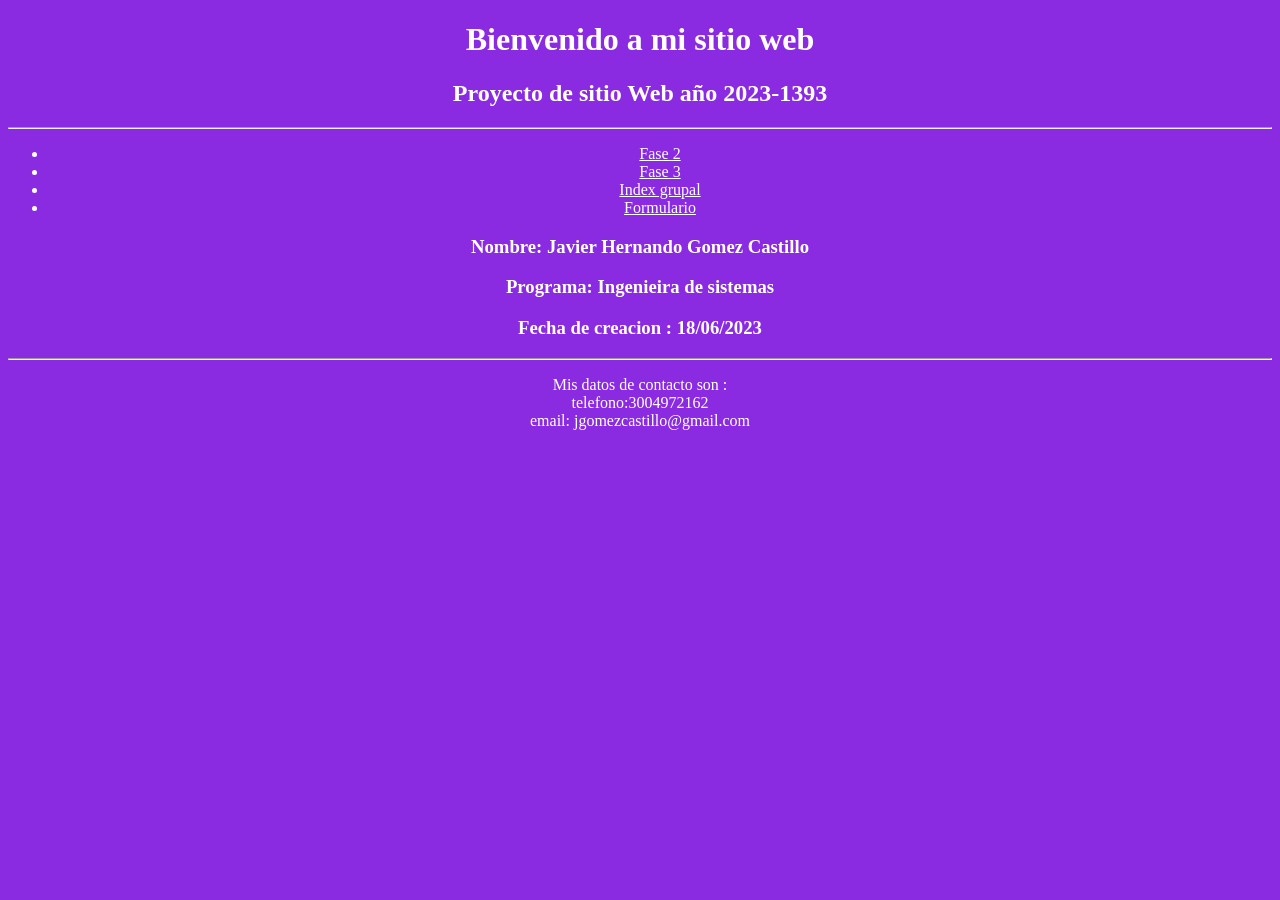
<file: index.html>
<!DOCTYPE html>
<html lang="en">
<head>
    <meta charset="UTF-8">
    <meta name="viewport" content="width=device-width, initial-scale=1.0">
    <title>Document</title>
    <style>
        *{
            text-align: center;
            background-color: blueviolet;
            color: white;
        }

    </style>
</head>
<body>
    <h1>Bienvenido a mi sitio web</h1>
    <h2>Proyecto de sitio Web año 2023-1393 </h2>
    <hr>
    <ul >
        <li><a href="fase 2/index.html">Fase 2</a></li>
        <li><a href="fase3/index.html">Fase 3</a></li>
        <li><a href="fase3/indexGrupal.html">Index grupal</a></li>
        <li><a href="fase 4/index.html">Formulario</a></li>
    </ul>
    <h3>Nombre: Javier Hernando Gomez Castillo</h3>
    <h3>Programa: Ingenieira de sistemas</h3>
    <h3>Fecha de creacion : 18/06/2023</h3>
    <hr>
    <p>Mis datos de contacto son :<br>
        telefono:3004972162<br>
        email: jgomezcastillo@gmail.com<br>
    </p>
</body>
</html>
</file>
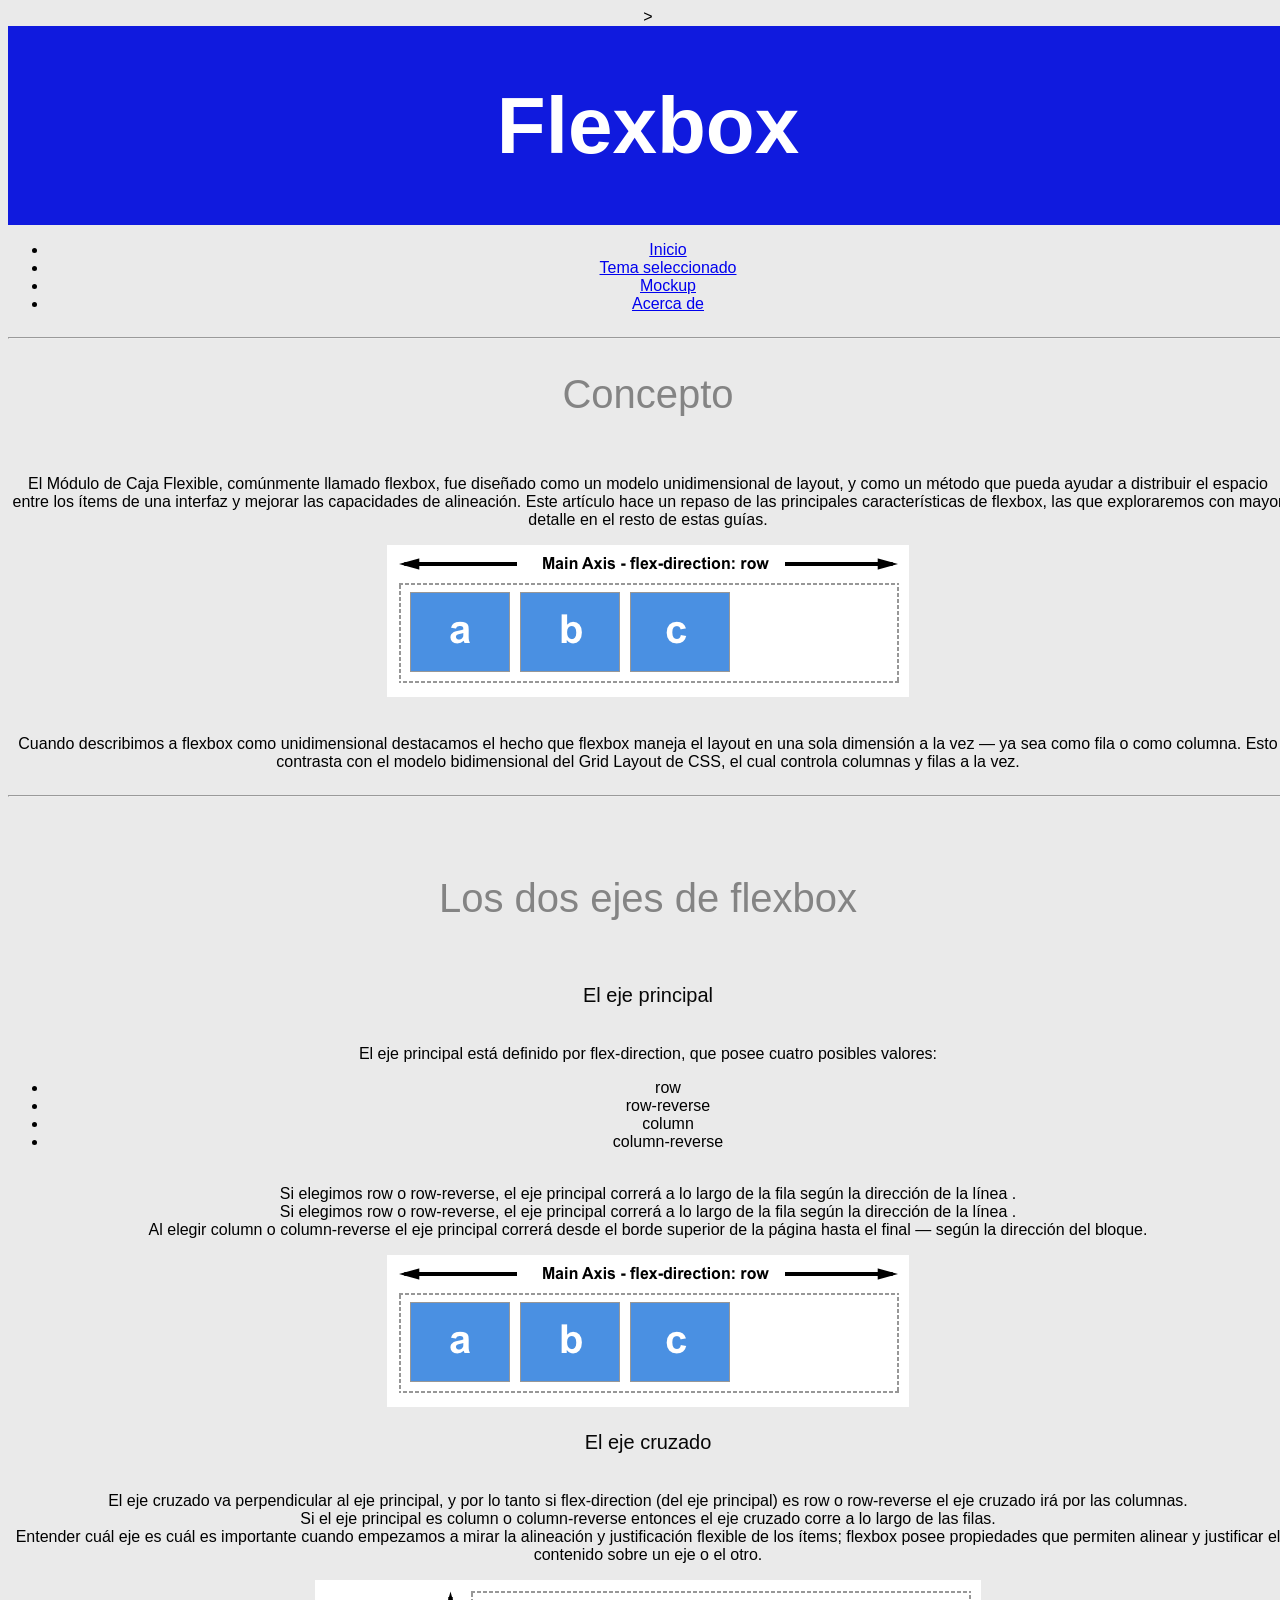
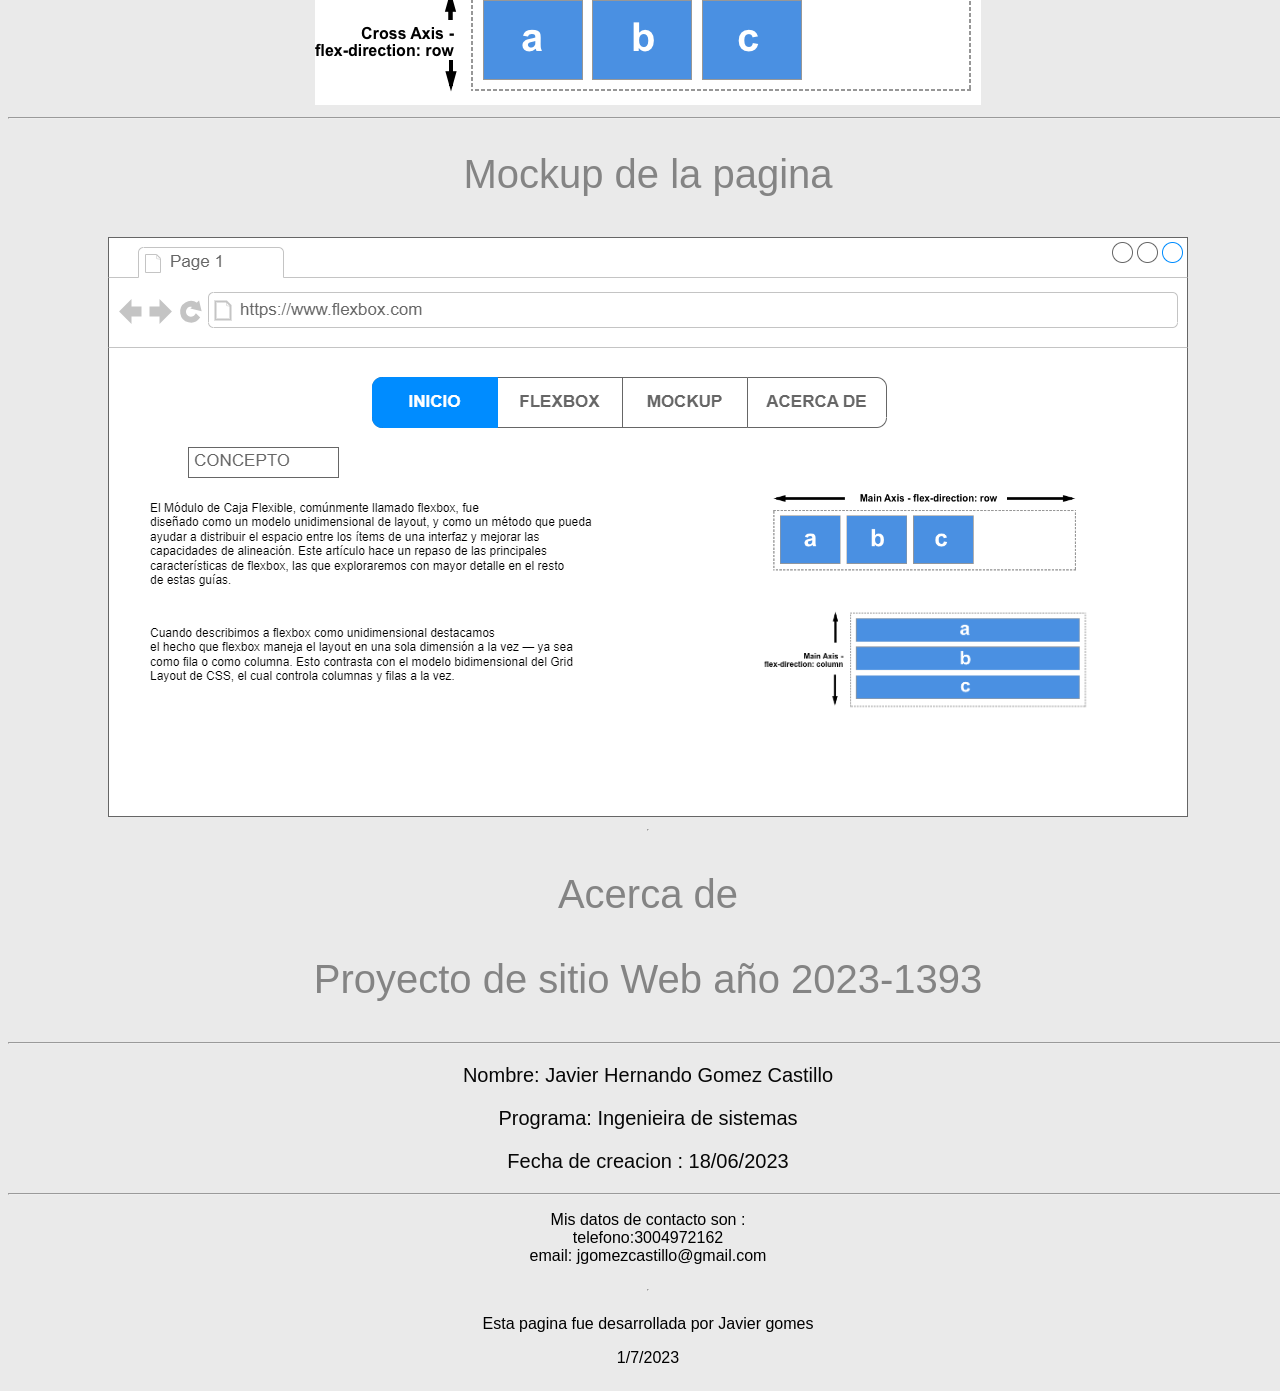
<file: fase 2/index.html>
<!DOCTYPE html>
<html lang="en">

<head>
    <meta charset="UTF-8">
    <meta name="viewport" content="width=device-width, initial-scale=1.0">
    >
    <link rel="stylesheet" href="estilos.css">
    <title>Fase 2</title>
</head>

<body>
    <header>
        <h1>Flexbox</h1>

    </header>
    <nav>
        <ul>
            <li> <a href="#Inicio"> Inicio </a> </li>
            <li> <a href="#Tema">Tema seleccionado</a> </li>
            <li> <a href="#Mockup"> Mockup</a> </li>
            <li> <a href="#Acercade">Acerca de</a> </li>
        </ul>
    </nav>
    <a name="Inicio"></a>
    <section>
        <hr>
        <h2>Concepto</h2>
        <p><br>El Módulo de Caja Flexible, comúnmente llamado flexbox,
            fue diseñado como un modelo unidimensional de layout, y
            como un método que pueda ayudar a distribuir el espacio
            entre los ítems de una interfaz y mejorar las capacidades
            de alineación. Este artículo hace un repaso de las principales
            características de flexbox, las que exploraremos con mayor
            detalle en el resto de estas guías.
        </p>
        <img src="imagen/Flexbox.png" alt="Diagrama ejemplo de un Flexbox">
        <p><br>Cuando describimos a flexbox como unidimensional destacamos
            el hecho que flexbox maneja el layout en una sola dimensión
            a la vez — ya sea como fila o como columna. Esto contrasta
            con el modelo bidimensional del Grid Layout de CSS, el cual
            controla columnas y filas a la vez.</p>
    </section>

    <a name="Tema"></a>
    <section>
        <hr>
        <h2><br>Los dos ejes de flexbox</h2>
        <h3><br>El eje principal</h3>
        <p><br>El eje principal está definido por flex-direction,
            que posee cuatro posibles valores:
        </p>
        <ul>
            <li>row </li>
            <li>row-reverse</li>
            <li>column</li>
            <li>column-reverse</li>
        </ul>
        <p><br>Si elegimos row o row-reverse, el eje principal correrá a
            lo largo de la fila según la dirección de la línea .<br>
            Si elegimos row o row-reverse, el eje principal correrá a lo
            largo de la fila según la dirección de la línea .<br>
            Al elegir column o column-reverse el eje principal correrá desde
            el borde superior de la página hasta el final — según la dirección
            del bloque.</p>
        <img src="imagen/dos.png" alt="principal">

        <h3>El eje cruzado</h3>
        <p><br>El eje cruzado va perpendicular al eje principal, y por lo
            tanto si flex-direction (del eje principal) es row o
            row-reverse el eje cruzado irá por las columnas.<br>
            Si el eje principal es column o column-reverse entonces
            el eje cruzado corre a lo largo de las filas.<br>
            Entender cuál eje es cuál es importante cuando empezamos
            a mirar la alineación y justificación flexible de los
            ítems; flexbox posee propiedades que permiten alinear
            y justificar el contenido sobre un eje o el otro.</p>

        <img src="imagen/cuatro.png" alt="cruzado">
    </section>


    <a name="Mockup"></a>
    <section>
        <hr>
        <h2> Mockup de la pagina </h2>
        <img src="imagen/mockup.drawio.png" alt="ockup de la pagina ">

    </section>
    <hr>
    <a name="Acercade"></a>
    <section>
        <h2> Acerca de </h2>

        <h2>Proyecto de sitio Web año 2023-1393 </h2>
        <hr>
        <h3>Nombre: Javier Hernando Gomez Castillo</h3>
        <h3>Programa: Ingenieira de sistemas</h3>
        <h3>Fecha de creacion : 18/06/2023</h3>
        <hr>
        <p>Mis datos de contacto son :<br>
            telefono:3004972162<br>
            email: jgomezcastillo@gmail.com<br>
        </p>
    </section>
    <hr>
    <footer>
        <p>Esta pagina fue desarrollada por Javier gomes </p>
        <p> 1/7/2023</p>
    </footer>
</body>

</html>
</file>
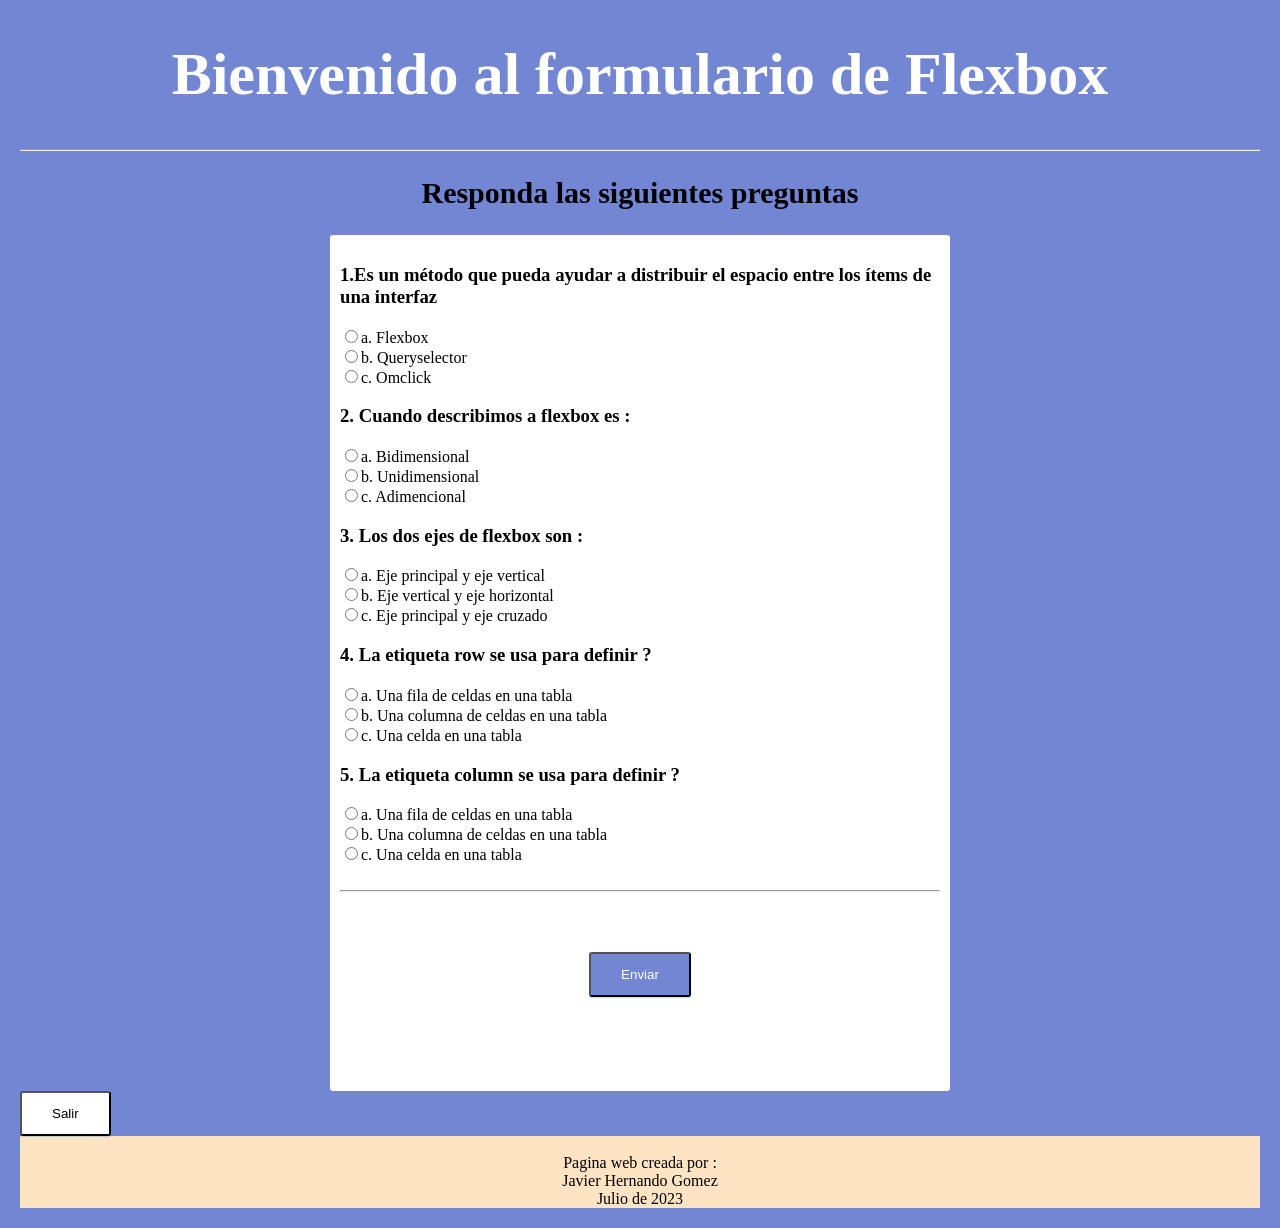
<file: fase 4/index.html>
<!DOCTYPE html>
<html lang="en">

<head>
    <meta charset="UTF-8">
    <meta name="viewport" content="width=device-width, initial-scale=1.0">
    <title>Document</title>
    <link rel="stylesheet" href="estilo.css">
</head>

<body>
    <div>
        <header>
            <h1>Bienvenido al formulario de Flexbox</h1>
        </header>
        <hr>
        <h2> Responda las siguientes preguntas</h1>
            <form id="formulario">

                <h3>1.Es un método que pueda ayudar a distribuir el espacio entre los ítems de una interfaz</h3>
                <input type="radio" name="r0" value="a">a. Flexbox <br>
                <input type="radio" name="r0" value="b">b. Queryselector <br>
                <input type="radio" name="r0" value="c">c. Omclick <br>

                <h3>2. Cuando describimos a flexbox es :</h3>
                <input type="radio" name="r1" value="a">a. Bidimensional <br>
                <input type="radio" name="r1" value="b">b. Unidimensional <br>
                <input type="radio" name="r1" value="c">c. Adimencional <br>

                <h3>3. Los dos ejes de flexbox son : </h3>
                <input type="radio" name="r2" value="a">a. Eje principal y eje vertical <br>
                <input type="radio" name="r2" value="b">b. Eje vertical y eje horizontal <br>
                <input type="radio" name="r2" value="c">c. Eje principal y eje cruzado <br>

                <h3>4. La etiqueta row se usa para definir ?</h3>
                <input type="radio" name="r3" value="a">a. Una fila de celdas en una tabla <br>
                <input type="radio" name="r3" value="b">b. Una columna de celdas en una tabla <br>
                <input type="radio" name="r3" value="c">c. Una celda en una tabla <br>

                <h3>5. La etiqueta column se usa para definir ?</h3>
                <input type="radio" name="r4" value="a">a. Una fila de celdas en una tabla <br>
                <input type="radio" name="r4" value="b">b. Una columna de celdas en una tabla <br>
                <input type="radio" name="r4" value="c">c. Una celda en una tabla <br>
                <br>
                <hr>
                <br>
                <br>
                <p> <a href="#resul">
                        <input class="btn" type="button" value="Enviar" onclick="procesarRespuestas()">
                    </a></p>

                <br>

                <a name="resul"></a>
                <section>
                    <p id="resultado">

                    </p>
                </section>
            </form>
    </div>

    <a href="../index.html">
        <input class="btn2" type="button" value="Salir">
    </a>
    <br>
    <script src="index.js"></script>
 
<footer>
    <br>
    Pagina web creada por :
    <br>
    Javier Hernando Gomez
    <br>
    Julio de 2023
    <br>
</footer>
</body>

</html>
</file>
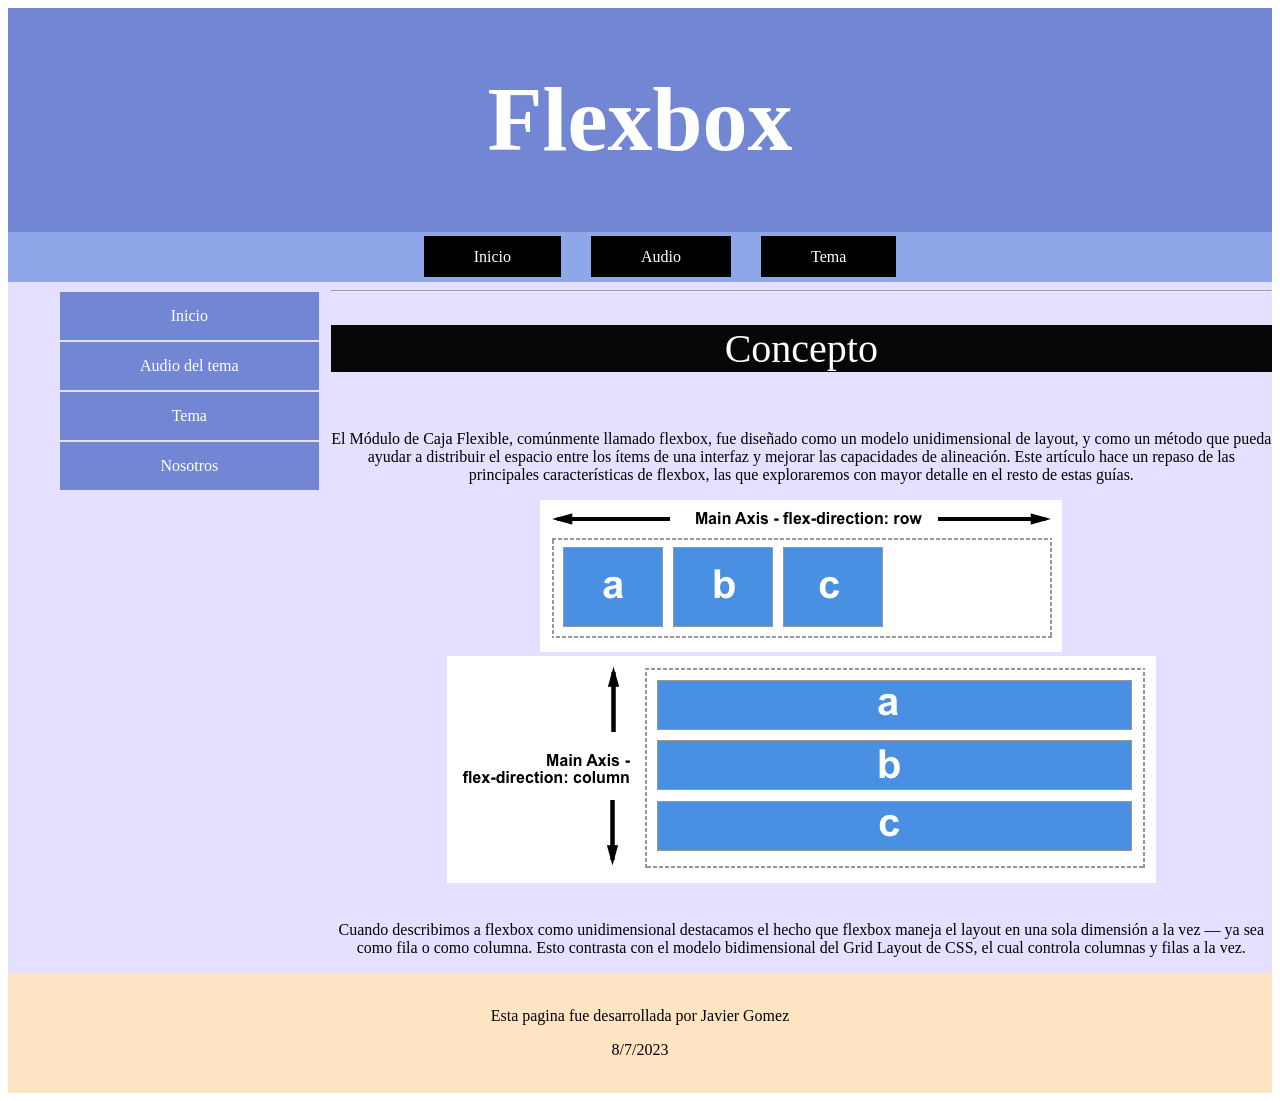
<file: fase3/index.html>
<!DOCTYPE html>
<html lang="en">

<head>
    <meta charset="UTF-8">
    <meta name="viewport" content="width=device-width, initial-scale=1.0">
    <title>Document</title>
    <link rel="stylesheet" href="style.css">
</head>

<body class="contenedor">
    <header>
        <h1>Flexbox</h1>
    </header>
    <nav>
        <!-- <h2>Barra de navegacion </h2> -->
        <ul class="Menu">
            <li><a href="index.html">Inicio</a></li>
            <li><a href="audio.html">Audio</a></li>
            <li><a href="tema.html">Tema</a></li>
        </ul>
    </nav>
    <aside>
        <ul class="menuA">
            <li><a href="index.html">Inicio</a></li>
            <li><a href="audio.html">Audio del tema</a></li>
            <li><a href="tema.html">Tema</a></li>
            <li><a href="nosotros.html">Nosotros</a></li>
        </ul>
    </aside>
    <main>
        <a name="Inicio"></a>
    <section>
        <hr>
        <h2>Concepto</h2>
        <p><br>El Módulo de Caja Flexible, comúnmente llamado flexbox,
            fue diseñado como un modelo unidimensional de layout, y
            como un método que pueda ayudar a distribuir el espacio
            entre los ítems de una interfaz y mejorar las capacidades
            de alineación. Este artículo hace un repaso de las principales
            características de flexbox, las que exploraremos con mayor
            detalle en el resto de estas guías.
        </p>
        <img src="imagen/Flexbox.png" alt="Diagrama ejemplo de un Flexbox">
        <img src="imagen/tres.png" alt="Diagrama ejemplo de un Flexbox">
        <p><br>Cuando describimos a flexbox como unidimensional destacamos
            el hecho que flexbox maneja el layout en una sola dimensión
            a la vez — ya sea como fila o como columna. Esto contrasta
            con el modelo bidimensional del Grid Layout de CSS, el cual
            controla columnas y filas a la vez.</p>
    </section>
    </main>
    <footer>
        <br>
        <p>Esta pagina fue desarrollada por Javier Gomez </p>
        <p> 8/7/2023</p>
        <br>
    </footer>
</body>

</html>
</file>
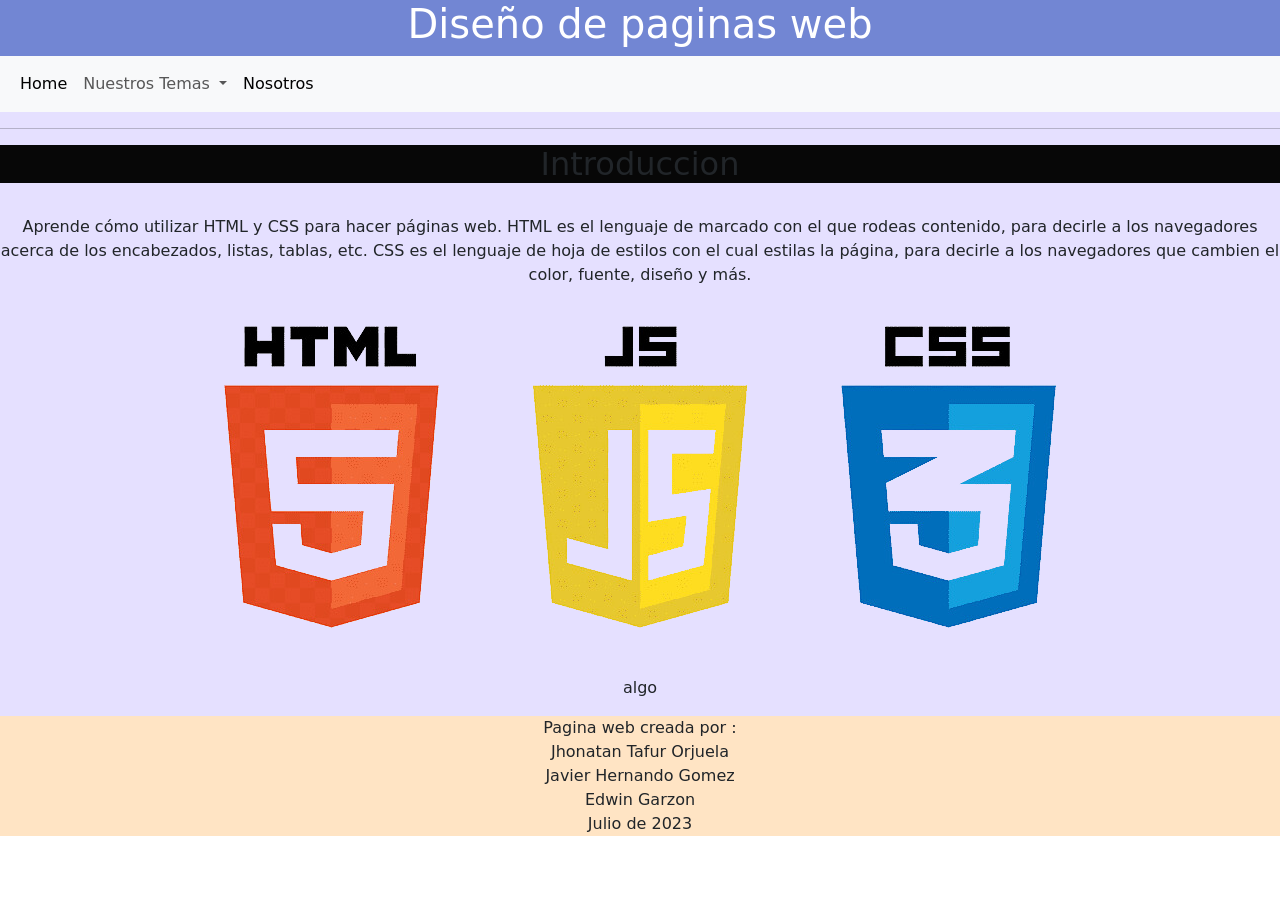
<file: fase3/indexGrupal.html>
<!DOCTYPE html>
<html lang="en">

<head>
  <meta charset="UTF-8">
  <meta name="viewport" content="width=device-width, initial-scale=1.0">
  <title>Document</title>
  <link rel="stylesheet" href="style.css">
  <link href="https://cdn.jsdelivr.net/npm/bootstrap@5.2.3/dist/css/bootstrap.min.css" rel="stylesheet"
    integrity="sha384-rbsA2VBKQhggwzxH7pPCaAqO46MgnOM80zW1RWuH61DGLwZJEdK2Kadq2F9CUG65" crossorigin="anonymous">
  <script src="https://cdn.jsdelivr.net/npm/bootstrap@5.2.3/dist/js/bootstrap.bundle.min.js"
    integrity="sha384-kenU1KFdBIe4zVF0s0G1M5b4hcpxyD9F7jL+jjXkk+Q2h455rYXK/7HAuoJl+0I4"
    crossorigin="anonymous"></script>
</head>

<body class="contenedor">
  <header>
    <h1>Diseño de paginas web</h1>
  </header>

  <nav class="navbar navbar-expand-lg bg-light">
    <div class="container-fluid">

      <button class="navbar-toggler" type="button" data-bs-toggle="collapse" data-bs-target="#navbarSupportedContent"
        aria-controls="navbarSupportedContent" aria-expanded="false" aria-label="Toggle navigation">
        <span class="navbar-toggler-icon"></span>
      </button>
      <div class="collapse navbar-collapse" id="navbarSupportedContent">
        <ul class="navbar-nav me-auto mb-2 mb-lg-0">
          <li class="nav-item">
            <a class="nav-link active" aria-current="page" href="indexGrupal.html">Home</a>
          </li>
          <!-- <li class="nav-item">
            <a class="nav-link" href="#">Link</a>
          </li> -->
          <li class="nav-item dropdown">
            <a class="nav-link dropdown-toggle" href="#" role="button" data-bs-toggle="dropdown" aria-expanded="false">
              Nuestros Temas
            </a>
            <ul class="dropdown-menu">
              <li><a class="dropdown-item" href="Tema1/Tema1.html">Flexbox</a></li>
              <li><a class="dropdown-item" href="Tema2/Tema2.html">Box Model</a></li>
              <li><a class="dropdown-item" href="Tema3/Tema3.html">Selectores Css</a></li>
              <li><a class="dropdown-item" href="#">Tema4</a></li>
            </ul>
          </li>
          <li class="nav-item">
            <a class="nav-link active" aria-current="page" href="./Nosotros/nosotros.html">Nosotros</a>
          </li>
        </ul>
      </div>
    </div>
  </nav>
  <aside>
    <!-- <ul class="menuA">
      <li><a href="indexGrupal.html">Inicio</a></li>
      <li><a href="audio.html">Audio del tema</a></li>
      <li><a href="tema.html">Tema</a></li>
      <li><a href="nosotros.html">Nosotros</a></li>
    </ul> -->
  </aside>
  <main>
    <a name="Inicio"></a>
    <section>
      <hr>
      <h2>Introduccion</h2>
      <p><br>Aprende cómo utilizar HTML y CSS para hacer páginas web. HTML es el lenguaje de marcado con el que rodeas
        contenido, para decirle a los navegadores acerca de los encabezados, listas, tablas, etc. CSS es el lenguaje de
        hoja de estilos con el cual estilas la página, para decirle a los navegadores que cambien el color, fuente,
        diseño y más.
      </p>
      <img class="intro"  src="imagen/intro2.1.png" alt="Diagrama ejemplo de un Flexbox">
      <!-- <img src="imagen/tres.png" alt="Diagrama ejemplo de un Flexbox"> -->
      <p><br>algo</p>
    </section>
  </main>
  <footer>
    Pagina web creada por :
    <br>
    Jhonatan Tafur Orjuela
    <br>
    Javier Hernando Gomez
    <br>
    Edwin Garzon
    <br>
    Julio de 2023
  </footer>
</body>

</html>
</file>
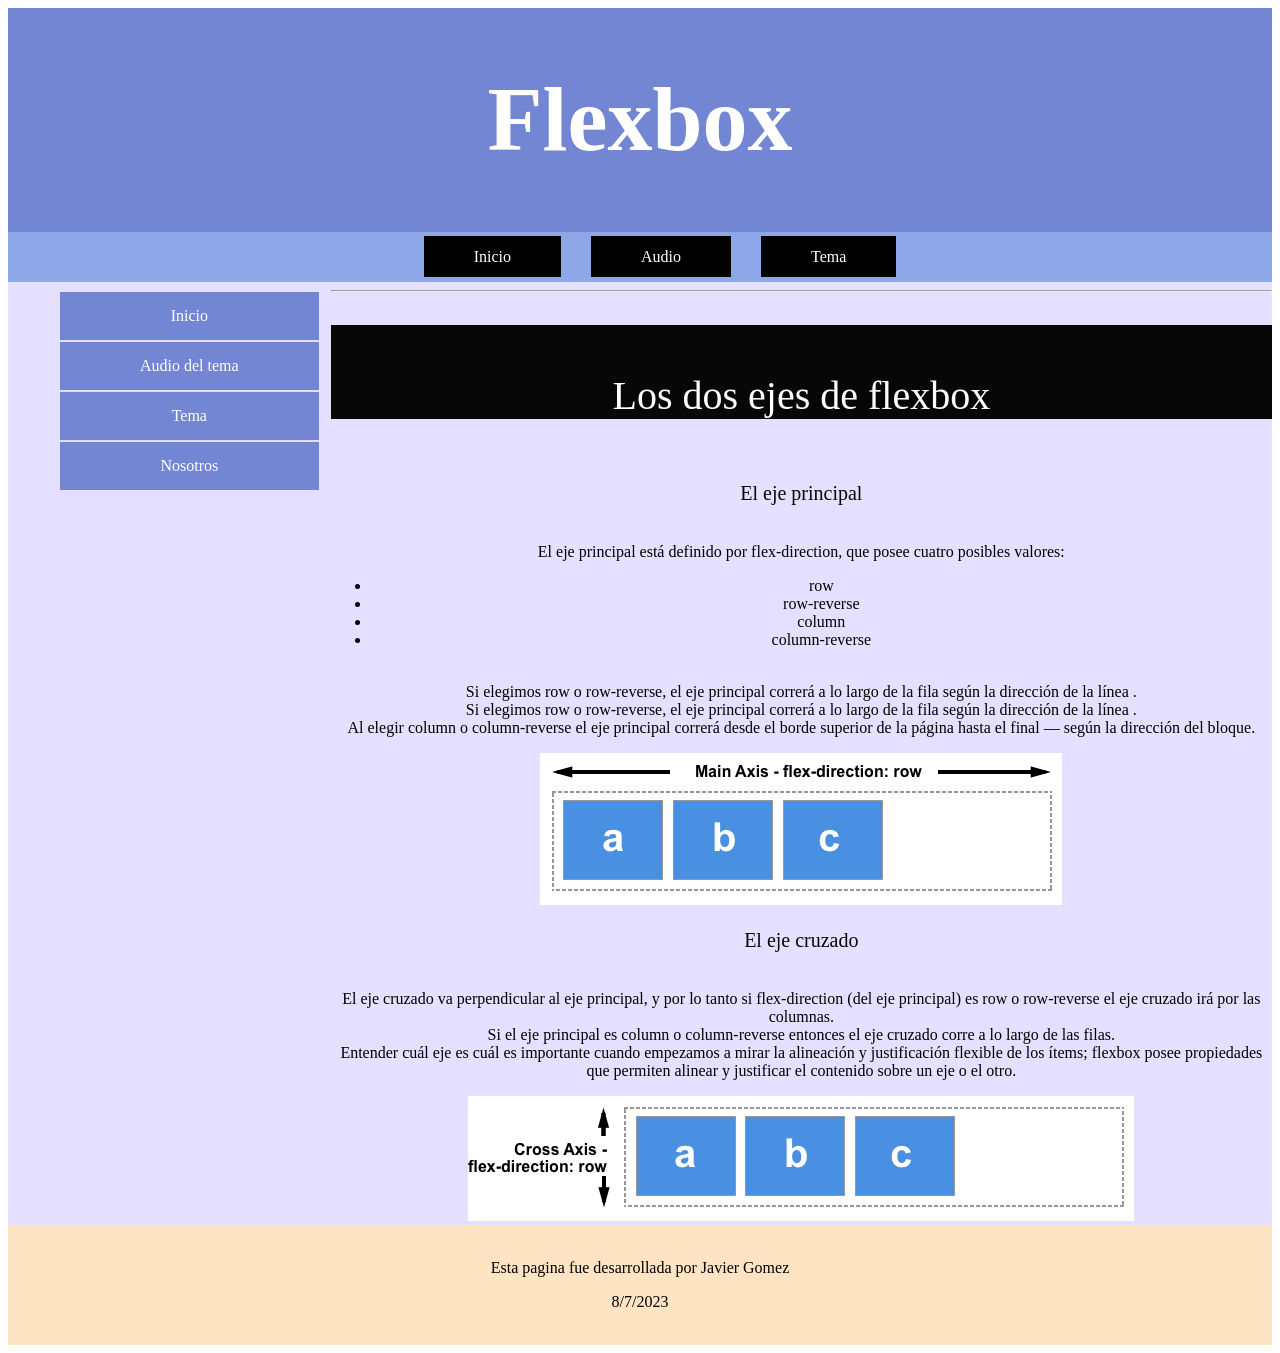
<file: fase3/tema.html>
<!DOCTYPE html>
<html lang="en">

<head>
    <meta charset="UTF-8">
    <meta name="viewport" content="width=device-width, initial-scale=1.0">
    <title>Document</title>
    <link rel="stylesheet" href="style.css">
</head>

<body class="contenedor">
    <header>
        <h1>Flexbox</h1>
    </header>
    <nav>
        <!-- <h2>Barra de navegacion </h2> -->
        <ul class="Menu">
            <li><a href="index.html">Inicio</a></li>
            <li><a href="audio.html">Audio</a></li>
            <li><a href="tema.html">Tema</a></li>
        </ul>
    </nav>
    <aside>
        <ul class="menuA">
            <li><a href="index.html">Inicio</a></li>
            <li><a href="audio.html">Audio del tema</a></li>
            <li><a href="tema.html">Tema</a></li>
            <li><a href="nosotros.html">Nosotros</a></li>
        </ul>
    </aside>
    <main>
        <section>
            <hr>
            <h2><br>Los dos ejes de flexbox</h2>
            <h3><br>El eje principal</h3>
            <p><br>El eje principal está definido por flex-direction,
                que posee cuatro posibles valores:
            </p>
            <ul>
                <li>row </li>
                <li>row-reverse</li>
                <li>column</li>
                <li>column-reverse</li>
            </ul>
            <p><br>Si elegimos row o row-reverse, el eje principal correrá a
                lo largo de la fila según la dirección de la línea .<br>
                Si elegimos row o row-reverse, el eje principal correrá a lo
                largo de la fila según la dirección de la línea .<br>
                Al elegir column o column-reverse el eje principal correrá desde
                el borde superior de la página hasta el final — según la dirección
                del bloque.</p>
            <img src="imagen/dos.png" alt="principal">

            <h3>El eje cruzado</h3>
            <p><br>El eje cruzado va perpendicular al eje principal, y por lo
                tanto si flex-direction (del eje principal) es row o
                row-reverse el eje cruzado irá por las columnas.<br>
                Si el eje principal es column o column-reverse entonces
                el eje cruzado corre a lo largo de las filas.<br>
                Entender cuál eje es cuál es importante cuando empezamos
                a mirar la alineación y justificación flexible de los
                ítems; flexbox posee propiedades que permiten alinear
                y justificar el contenido sobre un eje o el otro.</p>

            <img src="imagen/cuatro.png" alt="cruzado">
        </section>
    </main>
    <footer>
        <br>
        <p>Esta pagina fue desarrollada por Javier Gomez </p>
        <p> 8/7/2023</p>
        <br>
    </footer>
</body>

</html>
</file>
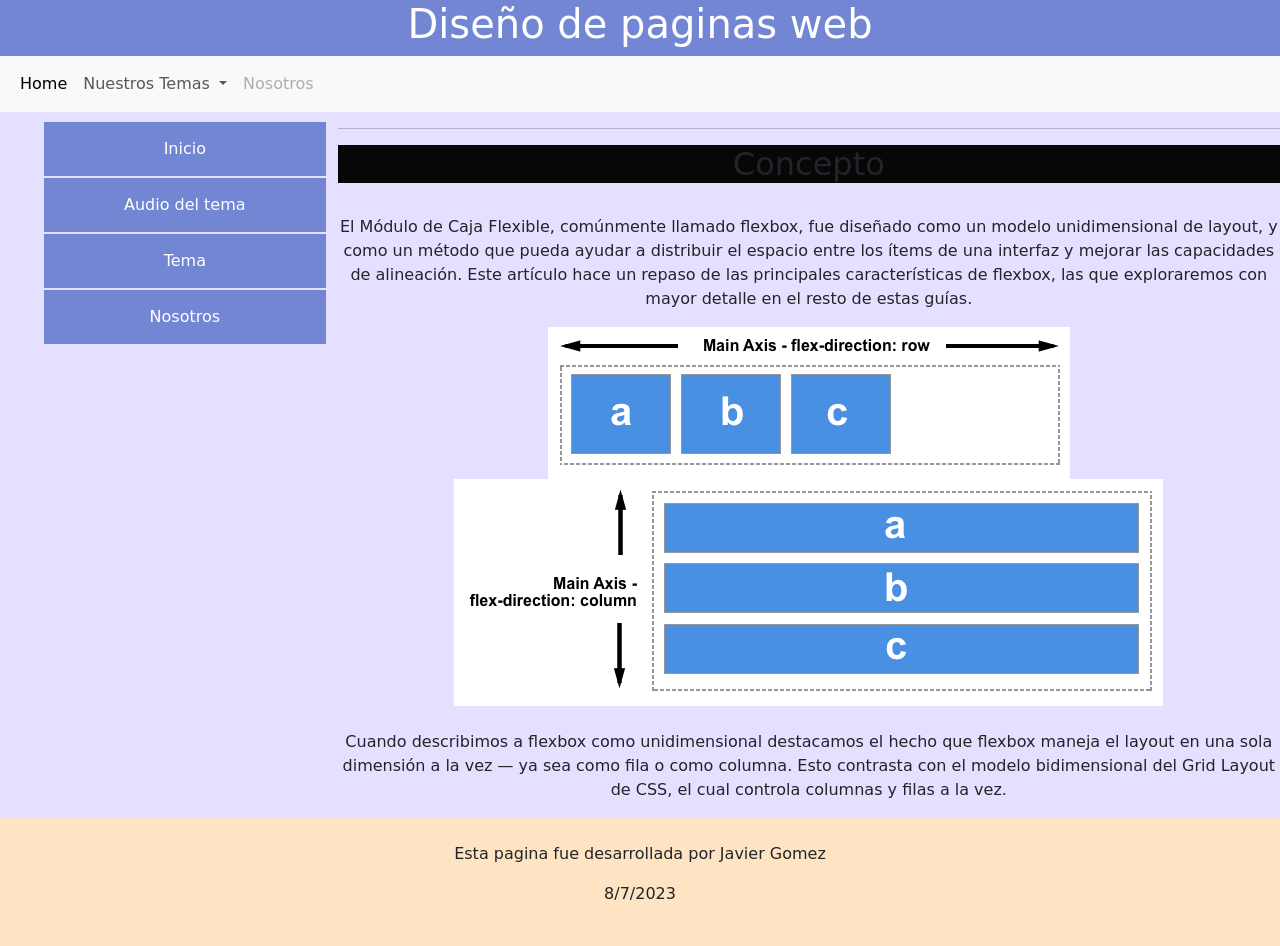
<file: fase3/Tema1.html>
<!DOCTYPE html>
<html lang="en">

<head>
  <meta charset="UTF-8">
  <meta name="viewport" content="width=device-width, initial-scale=1.0">
  <title>Document</title>
  <link rel="stylesheet" href="style.css">
  <link href="https://cdn.jsdelivr.net/npm/bootstrap@5.2.3/dist/css/bootstrap.min.css" rel="stylesheet"
    integrity="sha384-rbsA2VBKQhggwzxH7pPCaAqO46MgnOM80zW1RWuH61DGLwZJEdK2Kadq2F9CUG65" crossorigin="anonymous">
  <script src="https://cdn.jsdelivr.net/npm/bootstrap@5.2.3/dist/js/bootstrap.bundle.min.js"
    integrity="sha384-kenU1KFdBIe4zVF0s0G1M5b4hcpxyD9F7jL+jjXkk+Q2h455rYXK/7HAuoJl+0I4"
    crossorigin="anonymous"></script>
</head>

<body class="contenedor">
  <header>
    <h1>Diseño de paginas web</h1>
  </header>

  <nav class="navbar navbar-expand-lg bg-light">
    <div class="container-fluid">

      <button class="navbar-toggler" type="button" data-bs-toggle="collapse" data-bs-target="#navbarSupportedContent"
        aria-controls="navbarSupportedContent" aria-expanded="false" aria-label="Toggle navigation">
        <span class="navbar-toggler-icon"></span>
      </button>
      <div class="collapse navbar-collapse" id="navbarSupportedContent">
        <ul class="navbar-nav me-auto mb-2 mb-lg-0">
          <li class="nav-item">
            <a class="nav-link active" aria-current="page" href="#">Home</a>
          </li>
          <!-- <li class="nav-item">
            <a class="nav-link" href="#">Link</a>
          </li> -->
          <li class="nav-item dropdown">
            <a class="nav-link dropdown-toggle" href="#" role="button" data-bs-toggle="dropdown" aria-expanded="false">
              Nuestros Temas
            </a>
            <ul class="dropdown-menu">
              <li><a class="dropdown-item" href="Tema1/Tema1.html">Flexbox</a></li>
              <li><a class="dropdown-item" href="Tema2/Tema2.html">Box Model</a></li>
              <li><a class="dropdown-item" href="Tema3/Tema3.html">Selectores Css</a></li>
              <li><a class="dropdown-item" href="#">Tema4</a></li>
            </ul>
          </li>
          <li class="nav-item">
            <a class="nav-link disabled">Nosotros</a>
          </li>
        </ul>
      </div>
    </div>
  </nav>
  <aside>
    <ul class="menuA">
      <li><a href="indexGrupal.html">Inicio</a></li>
      <li><a href="audio.html">Audio del tema</a></li>
      <li><a href="tema.html">Tema</a></li>
      <li><a href="nosotros.html">Nosotros</a></li>
    </ul>
  </aside>
  <main>
    <a name="Inicio"></a>
    <section>
      <hr>
        <h2>Concepto</h2>
        <p><br>El Módulo de Caja Flexible, comúnmente llamado flexbox,
            fue diseñado como un modelo unidimensional de layout, y
            como un método que pueda ayudar a distribuir el espacio
            entre los ítems de una interfaz y mejorar las capacidades
            de alineación. Este artículo hace un repaso de las principales
            características de flexbox, las que exploraremos con mayor
            detalle en el resto de estas guías.
        </p>
        <img src="imagen/Flexbox.png" alt="Diagrama ejemplo de un Flexbox">
        <img src="imagen/tres.png" alt="Diagrama ejemplo de un Flexbox">
        <p><br>Cuando describimos a flexbox como unidimensional destacamos
            el hecho que flexbox maneja el layout en una sola dimensión
            a la vez — ya sea como fila o como columna. Esto contrasta
            con el modelo bidimensional del Grid Layout de CSS, el cual
            controla columnas y filas a la vez.</p>
    </section>
  </main>
  <footer>
    <br>
    <p>Esta pagina fue desarrollada por Javier Gomez </p>
    <p> 8/7/2023</p>
    <br>
  </footer>
</body>

</html>
</file>
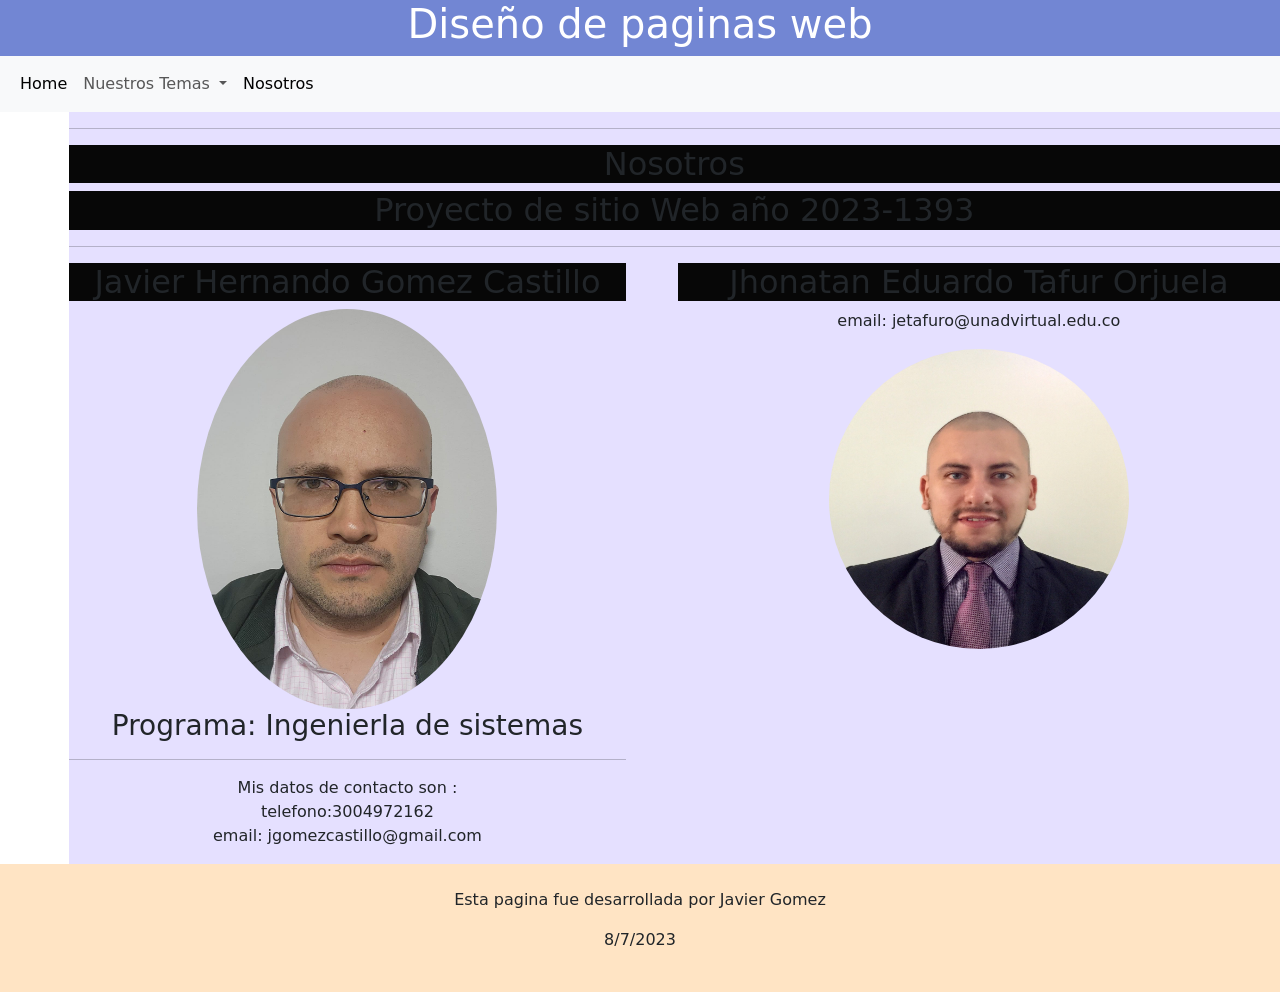
<file: fase3/Nosotros/nosotros.html>
<!DOCTYPE html>
<html lang="en">

<head>
  <meta charset="UTF-8">
  <meta name="viewport" content="width=device-width, initial-scale=1.0">
  <title>Document</title>
  <link rel="stylesheet" href="../style.css">

  <link href="https://cdn.jsdelivr.net/npm/bootstrap@5.2.3/dist/css/bootstrap.min.css" rel="stylesheet"
    integrity="sha384-rbsA2VBKQhggwzxH7pPCaAqO46MgnOM80zW1RWuH61DGLwZJEdK2Kadq2F9CUG65" crossorigin="anonymous">
  <script src="https://cdn.jsdelivr.net/npm/bootstrap@5.2.3/dist/js/bootstrap.bundle.min.js"
    integrity="sha384-kenU1KFdBIe4zVF0s0G1M5b4hcpxyD9F7jL+jjXkk+Q2h455rYXK/7HAuoJl+0I4"
    crossorigin="anonymous"></script>
</head>

<body class="contenedor">
  <header>
    <h1>Diseño de paginas web</h1>
  </header>

  <nav class="navbar navbar-expand-lg bg-light">
    <div class="container-fluid">

      <button class="navbar-toggler" type="button" data-bs-toggle="collapse" data-bs-target="#navbarSupportedContent"
        aria-controls="navbarSupportedContent" aria-expanded="false" aria-label="Toggle navigation">
        <span class="navbar-toggler-icon"></span>
      </button>
      <div class="collapse navbar-collapse" id="navbarSupportedContent">
        <ul class="navbar-nav me-auto mb-2 mb-lg-0">
          <li class="nav-item">
            <a class="nav-link active" aria-current="page" href="../indexGrupal.html">Home</a>
          </li>
          <!-- <li class="nav-item">
            <a class="nav-link" href="#">Link</a>
          </li> -->
          <li class="nav-item dropdown">
            <a class="nav-link dropdown-toggle" href="#" role="button" data-bs-toggle="dropdown" aria-expanded="false">
              Nuestros Temas
            </a>
            <ul class="dropdown-menu">
              <li><a class="dropdown-item" href="../Tema1/Tema1.html">Flexbox</a></li>
              <li><a class="dropdown-item" href="../Tema2/Tema2.html">Box Model</a></li>
              <li><a class="dropdown-item" href="../Tema3/Tema3.html">Selectores Css</a></li>
              <li><a class="dropdown-item" href="#">Tema4</a></li>
            </ul>
          </li>
          <li class="nav-item">
            <a class="nav-link active" aria-current="page" href="./nosotros.html">Nosotros</a>
          </li>
        </ul>
      </div>
    </div>
  </nav>
  <!-- <aside>
     <ul class="menuA">
      <li><a href="indexGrupal.html">Inicio</a></li>
      <li><a href="audio.html">Audio del tema</a></li>
      <li><a href="tema.html">Tema</a></li>
      <li><a href="nosotros.html">Nosotros</a></li>
    </ul>
  </aside> -->
  <main class="noso">
    <section class="titulo">
<hr>
      <h2>Nosotros</h2>
      <h2>Proyecto de sitio Web año 2023-1393 </h2>
      <hr>
    </section>
    <section class="izqueirda">
      <h2>Javier Hernando Gomez Castillo</h2>
      <img class="imagen-redondeada" src="../imagen/foto.jpeg" alt="Foto Personal" width="300" height="400">

      <h3>Programa: IngenierIa de sistemas</h3>
      <hr>
      <p>Mis datos de contacto son :<br>
        telefono:3004972162<br>
        email: jgomezcastillo@gmail.com<br>
      </p>
    </section>
    <section class="derecha">
      <h2> Jhonatan Eduardo Tafur Orjuela</h2>
      <p>email: jetafuro@unadvirtual.edu.co
      </p>

      <img class="imagen-redondeada" src="../Tema3/img/Foto Perfil.jpeg" alt="Imagen redondeada" width="300"
        height="300">
    </section>
  </main>
  <footer>
    <br>
    <p>Esta pagina fue desarrollada por Javier Gomez </p>
    <p> 8/7/2023</p>
    <br>
  </footer>
</body>

</html>
</file>
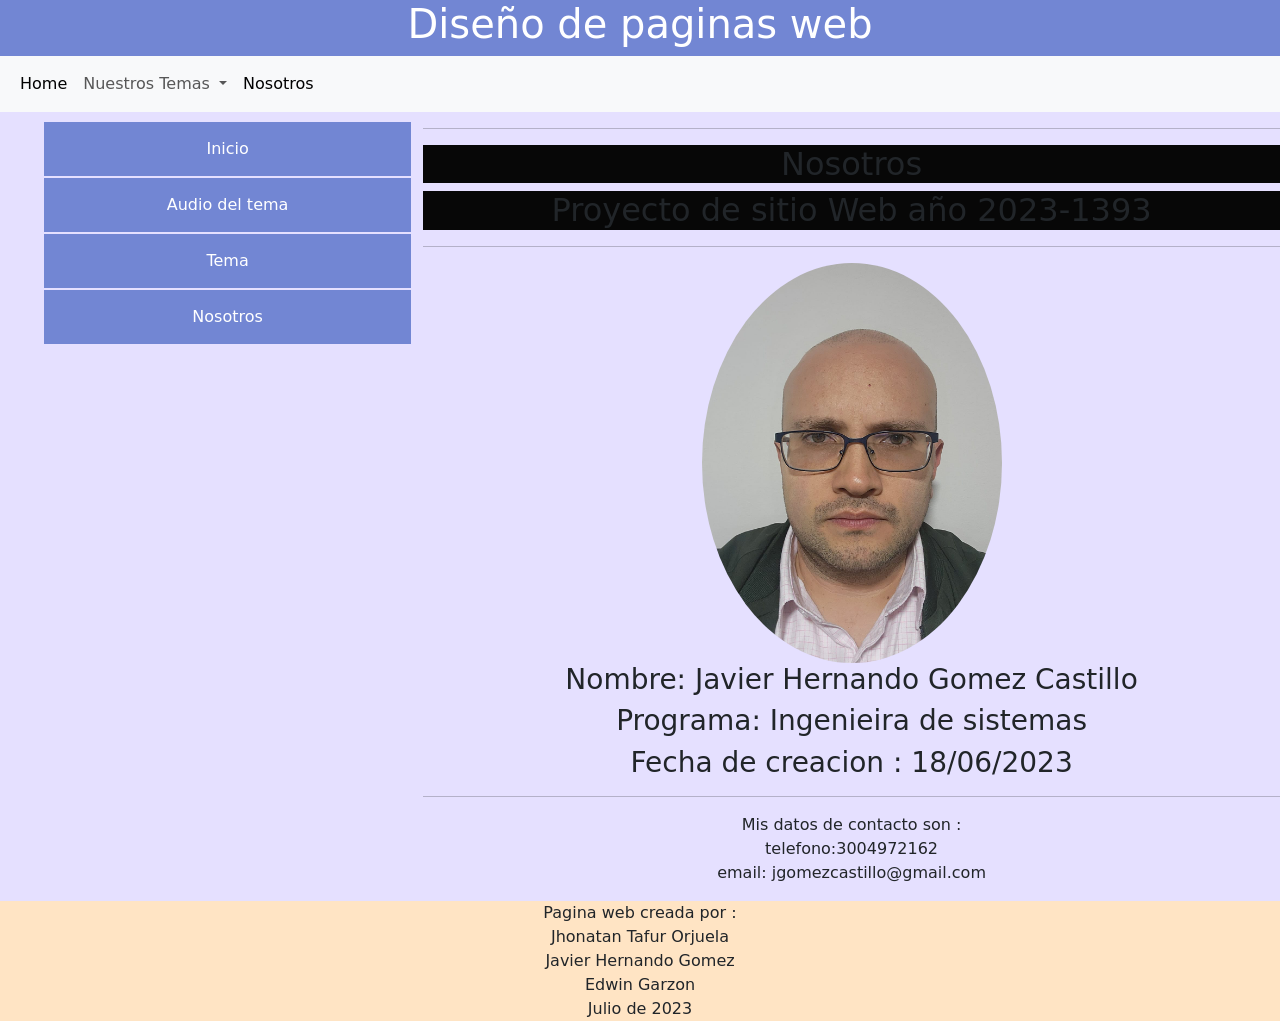
<file: fase3/Tema1/nosotros.html>
<!DOCTYPE html>
<html lang="en">

<head>
  <meta charset="UTF-8">
  <meta name="viewport" content="width=device-width, initial-scale=1.0">
  <title>Diseño de paginas web</title>
  <link rel="stylesheet" href="../style.css">
  <link href="https://cdn.jsdelivr.net/npm/bootstrap@5.2.3/dist/css/bootstrap.min.css" rel="stylesheet"
    integrity="sha384-rbsA2VBKQhggwzxH7pPCaAqO46MgnOM80zW1RWuH61DGLwZJEdK2Kadq2F9CUG65" crossorigin="anonymous">
  <script src="https://cdn.jsdelivr.net/npm/bootstrap@5.2.3/dist/js/bootstrap.bundle.min.js"
    integrity="sha384-kenU1KFdBIe4zVF0s0G1M5b4hcpxyD9F7jL+jjXkk+Q2h455rYXK/7HAuoJl+0I4"
    crossorigin="anonymous"></script>
</head>

<body class="contenedor">
  <header>
    <h1>Diseño de paginas web</h1>
  </header>

  <nav class="navbar navbar-expand-lg bg-light">
    <div class="container-fluid">

      <button class="navbar-toggler" type="button" data-bs-toggle="collapse" data-bs-target="#navbarSupportedContent"
        aria-controls="navbarSupportedContent" aria-expanded="false" aria-label="Toggle navigation">
        <span class="navbar-toggler-icon"></span>
      </button>
      <div class="collapse navbar-collapse" id="navbarSupportedContent">
        <ul class="navbar-nav me-auto mb-2 mb-lg-0">
          <li class="nav-item">
            <a class="nav-link active" aria-current="page" href="../indexGrupal.html">Home</a>
          </li>
          <!-- <li class="nav-item">
            <a class="nav-link" href="#">Link</a>
          </li> -->
          <li class="nav-item dropdown">
            <a class="nav-link dropdown-toggle" href="#" role="button" data-bs-toggle="dropdown" aria-expanded="false">
              Nuestros Temas
            </a>
            <ul class="dropdown-menu">
              <li><a class="dropdown-item" href="Tema1.html">Flexbox</a></li>
              <li><a class="dropdown-item" href="../Tema2/Tema2.html">Box Model</a></li>
              <li><a class="dropdown-item" href="../Tema3/Tema3.html">Selectores Css</a></li>
              <li><a class="dropdown-item" href="#">Tema4</a></li>
            </ul>
          </li>
          <li class="nav-item">
            <a class="nav-link active" aria-current="page" href="../Nosotros/nosotros.html">Nosotros</a>
          </li>
        </ul>
      </div>
    </div>
  </nav>
  <aside>
    <ul class="menuA">
      <li><a href="Tema1.html">Inicio</a></li>
      <li><a href="audio.html">Audio del tema</a></li>
      <li><a href="tema.html">Tema</a></li>
      <li><a href="nosotros.html">Nosotros</a></li>
    </ul>
  </aside>
  <main>
    <a name="Inicio"></a>
    <section>
      <hr>
      <h2>Nosotros</h2>
      <h2>Proyecto de sitio Web año 2023-1393 </h2>
      <hr>
       <img class="imagen-redondeada"  src="../imagen/foto.jpeg" alt="Foto Personal" width="300" height="400" >
      <h3>Nombre: Javier Hernando Gomez Castillo</h3>
      <h3>Programa: Ingenieira de sistemas</h3>
      <h3>Fecha de creacion : 18/06/2023</h3>
      <hr>
      <p>Mis datos de contacto son :<br>
          telefono:3004972162<br>
          email: jgomezcastillo@gmail.com<br>
      </p>
    </section>
  </main>
  <footer>
    Pagina web creada por :
    <br>
    Jhonatan Tafur Orjuela
    <br>
    Javier Hernando Gomez
    <br>
    Edwin Garzon
    <br>
    Julio de 2023
  </footer>
</body>

</html>
</file>
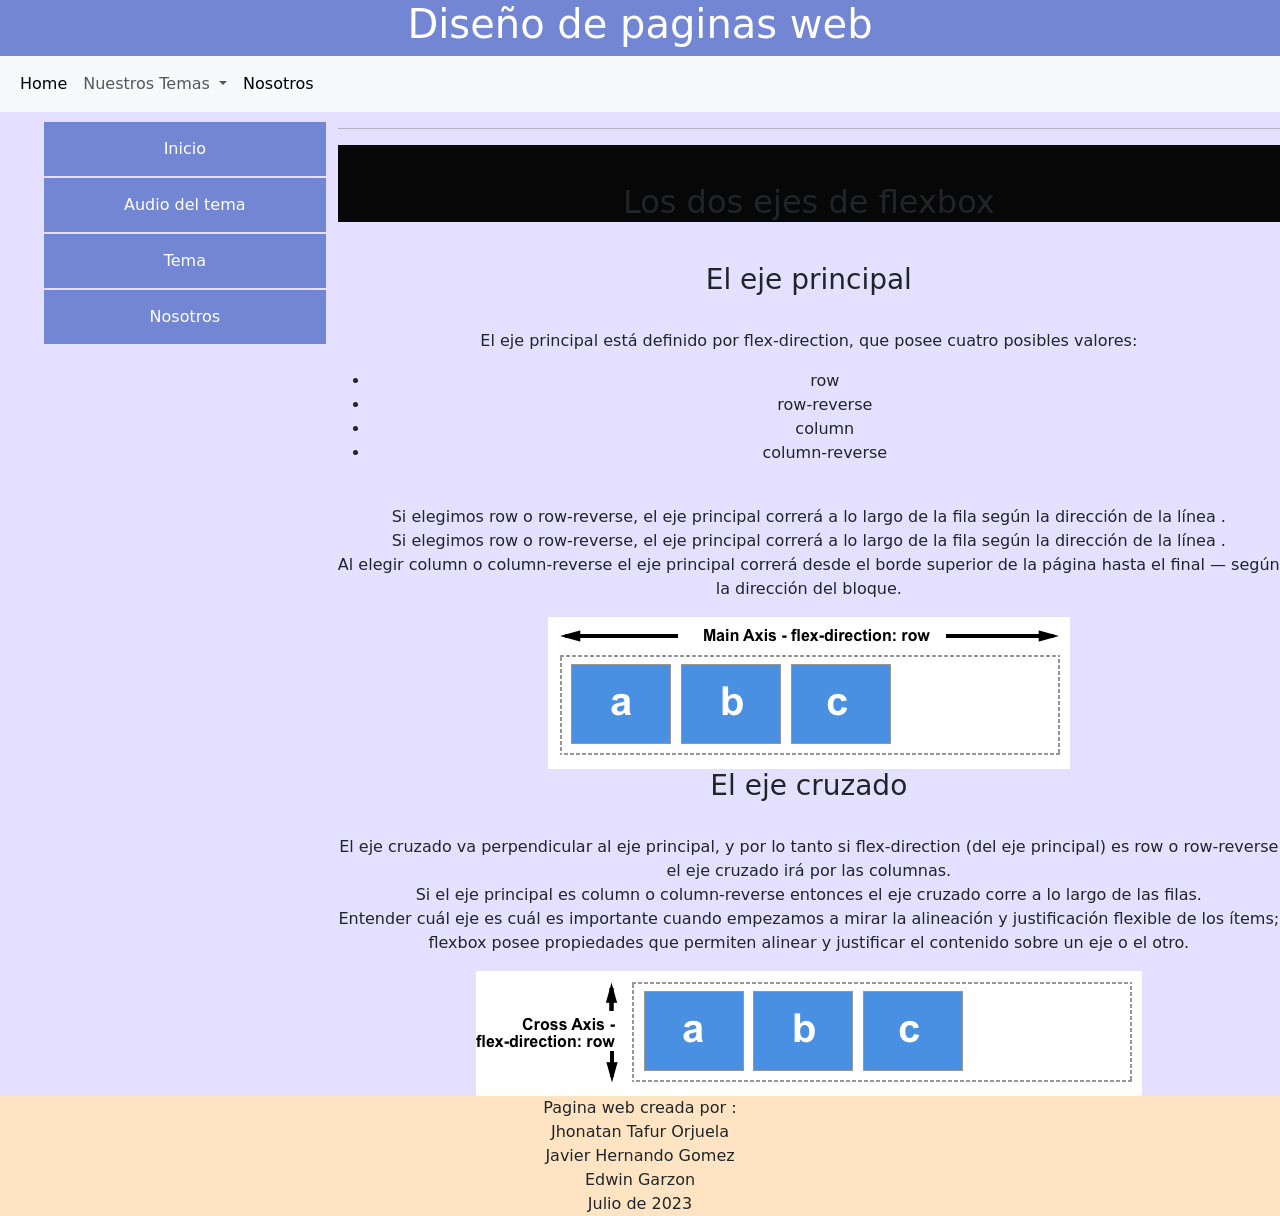
<file: fase3/Tema1/tema.html>
<!DOCTYPE html>
<html lang="en">

<head>
  <meta charset="UTF-8">
  <meta name="viewport" content="width=device-width, initial-scale=1.0">
  <title>Diseño de paginas web</title>
  <link rel="stylesheet" href="../style.css">
  <link href="https://cdn.jsdelivr.net/npm/bootstrap@5.2.3/dist/css/bootstrap.min.css" rel="stylesheet"
    integrity="sha384-rbsA2VBKQhggwzxH7pPCaAqO46MgnOM80zW1RWuH61DGLwZJEdK2Kadq2F9CUG65" crossorigin="anonymous">
  <script src="https://cdn.jsdelivr.net/npm/bootstrap@5.2.3/dist/js/bootstrap.bundle.min.js"
    integrity="sha384-kenU1KFdBIe4zVF0s0G1M5b4hcpxyD9F7jL+jjXkk+Q2h455rYXK/7HAuoJl+0I4"
    crossorigin="anonymous"></script>
</head>

<body class="contenedor">
  <header>
    <h1>Diseño de paginas web</h1>
  </header>

  <nav class="navbar navbar-expand-lg bg-light">
    <div class="container-fluid">

      <button class="navbar-toggler" type="button" data-bs-toggle="collapse" data-bs-target="#navbarSupportedContent"
        aria-controls="navbarSupportedContent" aria-expanded="false" aria-label="Toggle navigation">
        <span class="navbar-toggler-icon"></span>
      </button>
      <div class="collapse navbar-collapse" id="navbarSupportedContent">
        <ul class="navbar-nav me-auto mb-2 mb-lg-0">
          <li class="nav-item">
            <a class="nav-link active" aria-current="page" href="../indexGrupal.html">Home</a>
          </li>
          <!-- <li class="nav-item">
            <a class="nav-link" href="#">Link</a>
          </li> -->
          <li class="nav-item dropdown">
            <a class="nav-link dropdown-toggle" href="#" role="button" data-bs-toggle="dropdown" aria-expanded="false">
              Nuestros Temas
            </a>
            <ul class="dropdown-menu">
              <li><a class="dropdown-item" href="Tema1.html">Flexbox</a></li>
              <li><a class="dropdown-item" href="Tema2/Tema2.html">Box Model</a></li>
              <li><a class="dropdown-item" href="Tema3/Tema3.html">Selectores Css</a></li>
              <li><a class="dropdown-item" href="#">Tema4</a></li>
            </ul>
          </li>
          <li class="nav-item">
            <a class="nav-link active" aria-current="page" href="../Nosotros/nosotros.html">Nosotros</a>
          </li>
        </ul>
      </div>
    </div>
  </nav>
  <aside>
    <ul class="menuA">
      <li><a href="Tema1.html">Inicio</a></li>
      <li><a href="audio.html">Audio del tema</a></li>
      <li><a href="tema.html">Tema</a></li>
      <li><a href="nosotros.html">Nosotros</a></li>
    </ul>
  </aside>
  <main>
    <a name="Inicio"></a>
    <section>
      <hr>
      <h2><br>Los dos ejes de flexbox</h2>
      <h3><br>El eje principal</h3>
      <p><br>El eje principal está definido por flex-direction,
          que posee cuatro posibles valores:
      </p>
      <ul>
          <li>row </li>
          <li>row-reverse</li>
          <li>column</li>
          <li>column-reverse</li>
      </ul>
      <p><br>Si elegimos row o row-reverse, el eje principal correrá a
          lo largo de la fila según la dirección de la línea .<br>
          Si elegimos row o row-reverse, el eje principal correrá a lo
          largo de la fila según la dirección de la línea .<br>
          Al elegir column o column-reverse el eje principal correrá desde
          el borde superior de la página hasta el final — según la dirección
          del bloque.</p>
      <img src="../imagen/dos.png" alt="principal">

      <h3>El eje cruzado</h3>
      <p><br>El eje cruzado va perpendicular al eje principal, y por lo
          tanto si flex-direction (del eje principal) es row o
          row-reverse el eje cruzado irá por las columnas.<br>
          Si el eje principal es column o column-reverse entonces
          el eje cruzado corre a lo largo de las filas.<br>
          Entender cuál eje es cuál es importante cuando empezamos
          a mirar la alineación y justificación flexible de los
          ítems; flexbox posee propiedades que permiten alinear
          y justificar el contenido sobre un eje o el otro.</p>

      <img src="../imagen/cuatro.png" alt="cruzado">
    </section>
  </main>
  <footer>
    Pagina web creada por :
    <br>
    Jhonatan Tafur Orjuela
    <br>
    Javier Hernando Gomez
    <br>
    Edwin Garzon
    <br>
    Julio de 2023
  </footer>
</body>

</html>
</file>
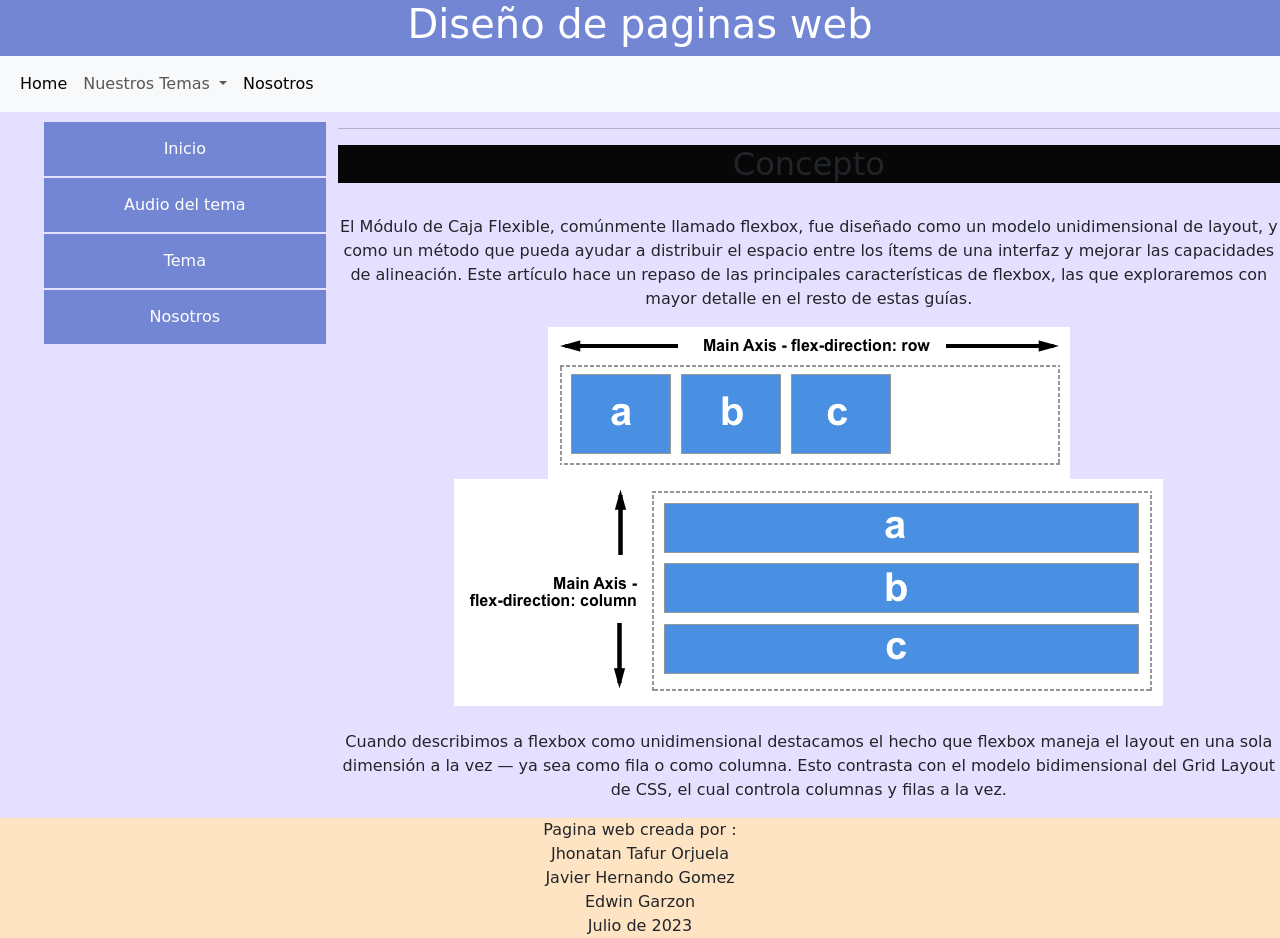
<file: fase3/Tema1/Tema1.html>
<!DOCTYPE html>
<html lang="en">

<head>
  <meta charset="UTF-8">
  <meta name="viewport" content="width=device-width, initial-scale=1.0">
  <title>Document</title>
  <link rel="stylesheet" href="../style.css">
  <link href="https://cdn.jsdelivr.net/npm/bootstrap@5.2.3/dist/css/bootstrap.min.css" rel="stylesheet"
    integrity="sha384-rbsA2VBKQhggwzxH7pPCaAqO46MgnOM80zW1RWuH61DGLwZJEdK2Kadq2F9CUG65" crossorigin="anonymous">
  <script src="https://cdn.jsdelivr.net/npm/bootstrap@5.2.3/dist/js/bootstrap.bundle.min.js"
    integrity="sha384-kenU1KFdBIe4zVF0s0G1M5b4hcpxyD9F7jL+jjXkk+Q2h455rYXK/7HAuoJl+0I4"
    crossorigin="anonymous"></script>
</head>

<body class="contenedor">
  <header>
    <h1>Diseño de paginas web</h1>
  </header>

  <nav class="navbar navbar-expand-lg bg-light">
    <div class="container-fluid">

      <button class="navbar-toggler" type="button" data-bs-toggle="collapse" data-bs-target="#navbarSupportedContent"
        aria-controls="navbarSupportedContent" aria-expanded="false" aria-label="Toggle navigation">
        <span class="navbar-toggler-icon"></span>
      </button>
      <div class="collapse navbar-collapse" id="navbarSupportedContent">
        <ul class="navbar-nav me-auto mb-2 mb-lg-0">
          <li class="nav-item">
            <a class="nav-link active" aria-current="page" href="../indexGrupal.html">Home</a>
          </li>
          <!-- <li class="nav-item">
            <a class="nav-link" href="#">Link</a>
          </li> -->
          <li class="nav-item dropdown">
            <a class="nav-link dropdown-toggle" href="#" role="button" data-bs-toggle="dropdown" aria-expanded="false">
              Nuestros Temas
            </a>
            <ul class="dropdown-menu">
              <li><a class="dropdown-item" href="Tema1.html">Flexbox</a></li>
              <li><a class="dropdown-item" href="../Tema2/Tema2.html">Box Model</a></li>
              <li><a class="dropdown-item" href="../Tema3/Tema3.html">Selectores Css</a></li>
              <li><a class="dropdown-item" href="#">Tema4</a></li>
            </ul>
          </li>
          <li class="nav-item">
            <a class="nav-link active" aria-current="page" href="../Nosotros/nosotros.html">Nosotros</a>
          </li>
        </ul>
      </div>
    </div>
  </nav>
  <aside>
    <ul class="menuA">
      <li><a href="Tema1.html">Inicio</a></li>
      <li><a href="audio.html">Audio del tema</a></li>
      <li><a href="tema.html">Tema</a></li>
      <li><a href="nosotros.html">Nosotros</a></li>
    </ul>
  </aside>
  <main>
    <a name="Inicio"></a>
    <section>
      <hr>
        <h2>Concepto</h2>
        <p><br>El Módulo de Caja Flexible, comúnmente llamado flexbox,
            fue diseñado como un modelo unidimensional de layout, y
            como un método que pueda ayudar a distribuir el espacio
            entre los ítems de una interfaz y mejorar las capacidades
            de alineación. Este artículo hace un repaso de las principales
            características de flexbox, las que exploraremos con mayor
            detalle en el resto de estas guías.
        </p>
        <img src="../imagen/Flexbox.png" alt="Diagrama ejemplo de un Flexbox">
        <img src="../imagen/tres.png" alt="Diagrama ejemplo de un Flexbox">
        <p><br>Cuando describimos a flexbox como unidimensional destacamos
            el hecho que flexbox maneja el layout en una sola dimensión
            a la vez — ya sea como fila o como columna. Esto contrasta
            con el modelo bidimensional del Grid Layout de CSS, el cual
            controla columnas y filas a la vez.</p>
    </section>
  </main>
  <footer>
    Pagina web creada por :
    <br>
    Jhonatan Tafur Orjuela
    <br>
    Javier Hernando Gomez
    <br>
    Edwin Garzon
    <br>
    Julio de 2023
  </footer>
</body>

</html>
</file>
<file: fase 2/estilos.css>
body {
	font-family: 'Poppins', sans-serif;
	min-height: 100vh;
	width: 100%;
	background: #eaeaea;
	color: #000;
	display: flex;
	flex-direction: column;
	/*align-items: center;*/
	justify-content: center;
	text-align: center;
} 

header {
	background: #101ade;
	color: white;
	text-align: center;
}

h1 {
	font-size: 80px;
}

h2 {
	font-size: 40px;
	font-weight: normal;
	margin-bottom: 40px;
	color: #848484;
}
h3 {
	font-size: 20px;
	font-weight: normal;
	margin-bottom: 20px;
	color: #070707;
}
</file>
<file: fase 4/estilo.css>
header {
   /*background:#7286D3;*/
    color: white;
    text-align: center;
}

 body{
   margin: 20px ;
    background-color: #7286D3;
}

h1{
    text-align: center;
    font-size: 60px
}
h2{
    text-align: center;
    font-size: 30px
}
.btn{
    border-radius: 3px;
    display: inline-block;
    padding: 13px 30px;
    text-decoration: none;
    text-shadow: 0 1 px 0 rgba(19, 155, 44, 0.3);
    box-shadow: 0 1px 1px rgba(0, 140, 255, 0.3);
    background-color: #7286D3;
    color: white;
}
.btn2{
    border-radius: 3px;
    display: inline-block;
    padding: 13px 30px;
    text-decoration: none;
    text-shadow: 0 1 px 0 rgba(19, 155, 44, 0.3);
    box-shadow: 0 1px 1px rgba(0, 140, 255, 0.3);
    background-color: white;
    color: black;
}
form{
    border-radius: 3px;
    background-color: white;
    width: 600px;
    padding: 10px;
    margin: 0 auto;

}
p{
    text-align: center;
}
#resultado{
    font-size: 50px;
}

footer {
    text-align: center;
    background-color: bisque;
}
</file>
<file: fase3/style.css>
.contenedor {
    display: grid;
    grid-template-areas:
        'A A A A'
        'B B B B'
        'C D D D'
        'C D D D'
        'E E E E';

}

header {
    grid-area: A;
    background: #7286D3;
    color: white;
    text-align: center;
}

h1 {
    font-size: 90px;
}

nav {
    grid-area: B;
    background-color: #8EA7E9;
}

aside {
    grid-area: C;
    background-color: #E5E0FF;
}

main {
    grid-area: D;
    background-color: #E5E0FF;
    text-align: center;
}

h2 {

    font-size: 40px;
    font-weight: normal;
    text-align: center;
    margin-bottom: 40px;
    color: white;
    background-color: #070707;
}

h3 {
    font-size: 20px;
    font-weight: normal;
    margin-bottom: 20px;
    color: #070707;
}

footer {
    grid-area: E;
    text-align: center;
    background-color: bisque;
}


.Menu {
    display: flex;
    flex-direction: row;
    justify-content: center;
    list-style: none;
}

.Menu a {
    background-color: black;
    color: white;
    text-decoration: none;
    padding: 12px 50px;
    margin: 15px;
}

.menuA {
    list-style: none;
    text-align: center;
    margin: 10px;

}

.menuA a {
    display: block;
    background-color: #7286D3;
    color: white;
    text-decoration: none;
    padding: 15px 80px;
    margin: 2px;
}

.parr {
    font-size: 20px;
}

.Audio {
    text-align: center;
}

.imagen-redondeada {
    border-radius: 50%;
    display: block;
    margin-left: auto;
    margin-right: auto;
}

.noso {
    display: grid;
    grid-template-areas:
        'T T T T'
        'J J S S'
        'J J S S';
}

.izquierda {
    grid-area: J;
}

.derecha {
    grid-area: S;
}

.titulo {
    grid-area: T;
}
</file>
